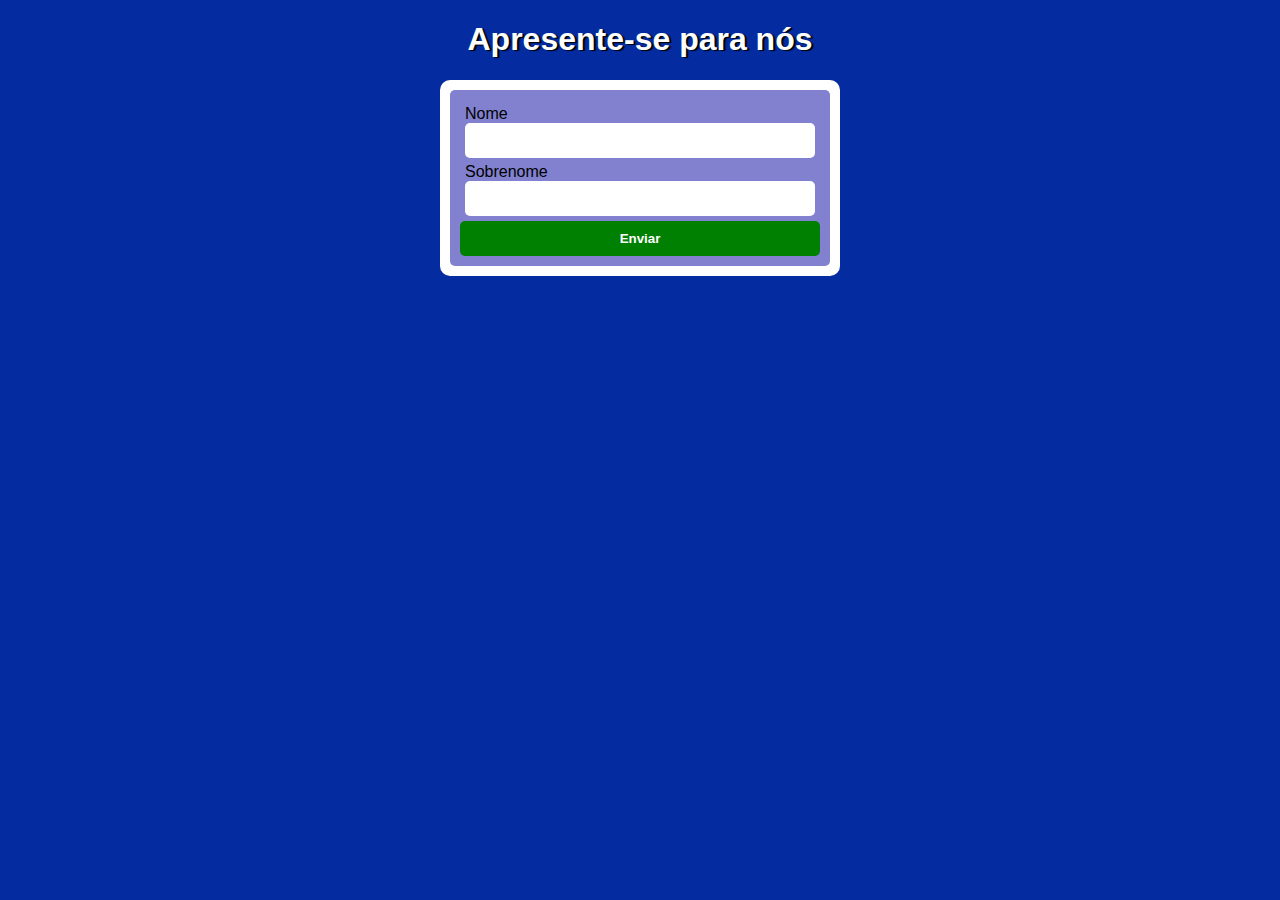
<file: EX006/index.html>
<!DOCTYPE html>
<html lang="pt-br">
<head>
    <meta charset="UTF-8">
    <meta name="viewport" content="width=device-width, initial-scale=1.0">
    <title>Interações com Formulário</title>
    <link rel="stylesheet" href="estilos/style.css">
</head>
<body>
    <header>
        <h1>Apresente-se para nós</h1>
    </header>
    <main>
        <section>
            <form action="cad.php" method="get">
                <p>
                    <label for="idnome">Nome</label>
                    <input type="text" name="nome" id="idnome">
                </p>
                <p>
                    <label for="idsobrenome">Sobrenome</label>
                    <input type="text" name="sobrenome" id="idsobrenome">
                </p>
                <input type="submit" value="Enviar">
            </form>
        </section>
    </main>
</body>
</html>
</file>
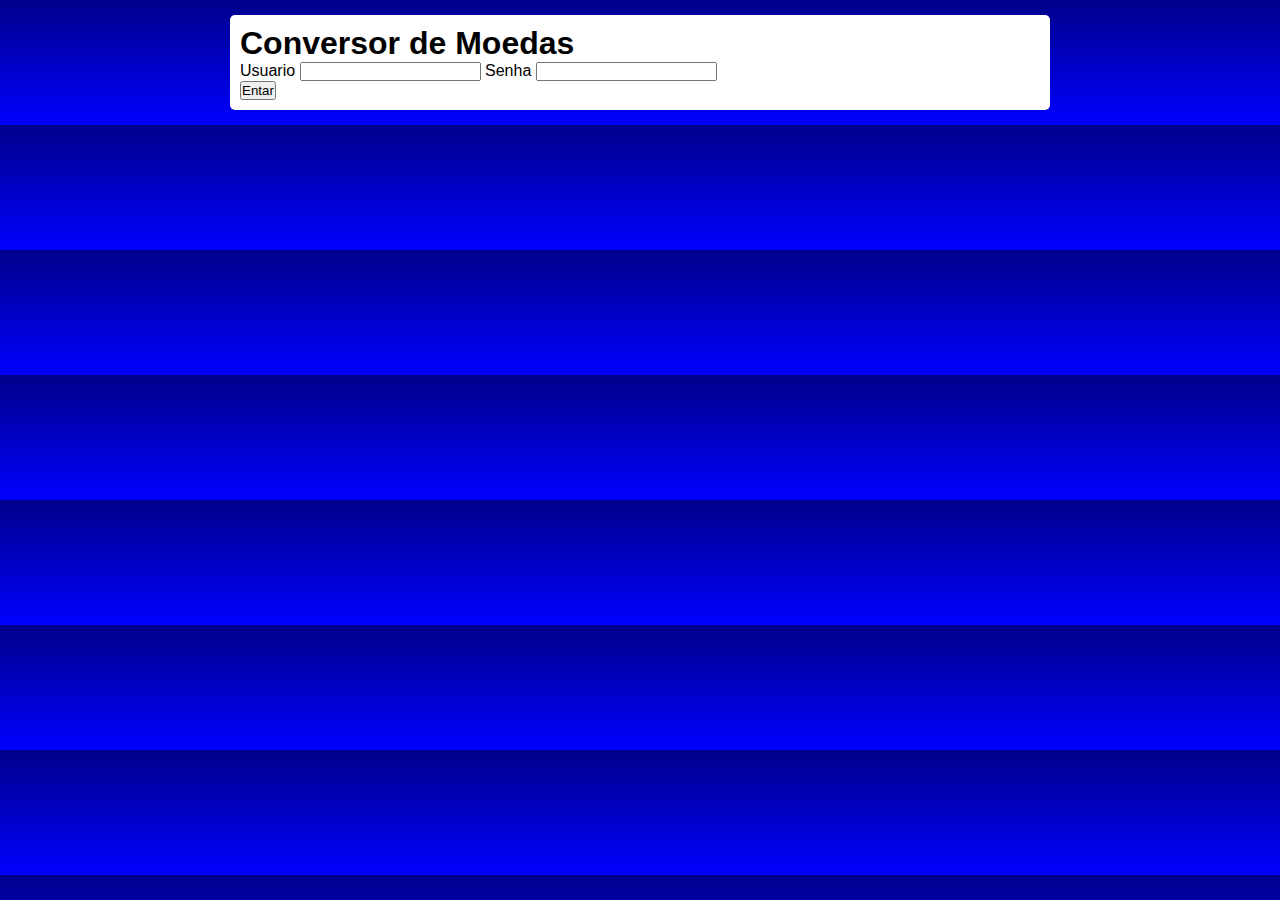
<file: EX013/form.html>
<!DOCTYPE html>
<html lang="en">
<head>
    <meta charset="UTF-8">
    <meta name="viewport" content="width=device-width, initial-scale=1.0">
    <title>Super Globais</title>
    <link rel="stylesheet" href="estilos/style.css">
</head>
<body>
    <main>
        <h1>Conversor de Moedas</h1>
        <section>
            <form action="superglobais.php?usua=aislan&sen=123" method="post">
                <p>
                    <label for="usu">Usuario </label>
                    <input type="text" name="usu" id="usu">
                    <label for="sen">Senha </label>
                    <input type="password" name="sen" id="sen">

                </p>
                <input type="submit" value="Entar">
            </form>
        </section>
    </main>
</body>
</html>
</file>
<file: EX006/estilos/style.css>
* {
    font-family: Verdana, Geneva, Tahoma, sans-serif;
    box-sizing: border-box;
}
body {
    background-image: linear-gradient(to top, rgb(4, 43, 159), rgb(4, 43, 159));
}
body header{
    color: rgb(255, 255, 255);
    text-align: center;
}
body header h1 {
    text-shadow: 2px 1px 1px rgb(0, 0, 0);
}
body main {
    margin: auto;
    background-color: rgb(255, 255, 255);
    padding: 10px;
    width: 400px;
    border-radius: 10px;
}
body main section {
    background-color: rgb(129, 129, 207);
    padding: 10px;
    border-radius: 5px;
}
body main form input {
    display: block;
    padding: 10px;
    width: 100%;
    border-radius: 5px;
    border: 0;
}
body main form input[type="submit"] {
    background-color: green;
    color: white;
    font-weight: bolder;
    cursor: pointer;
}
body main form input[type="submit"]:hover {
    background-color: rgb(4, 197, 4);
}
body main p {
    margin: 5px;
}
</file>
<file: EX013/estilos/style.css>
* {
    padding: 0;
    margin: 0;
    font-family: Arial, Helvetica, sans-serif;
}
body {
    background-image: linear-gradient(to top, blue, darkblue);
}
main {
    background-color: white;
    width: 800px;
    margin: auto;
    padding: 10px;
    margin-top: 15px;
    border-radius: 5px;
    margin-bottom: 15px;
}
</file>
